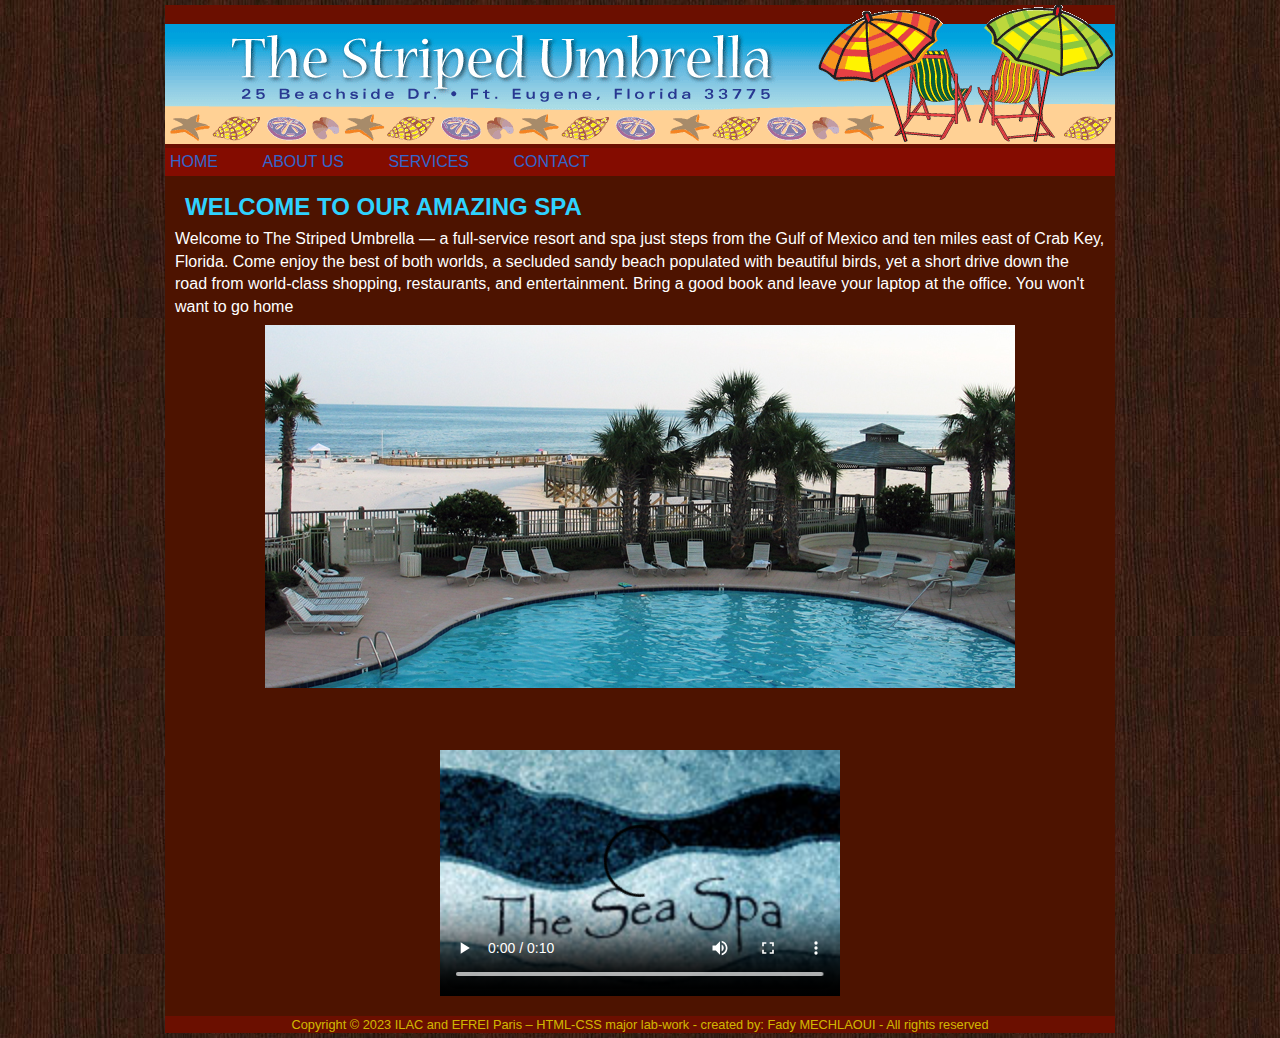
<file: index.html>
<!DOCTYPE html>
<html lang="en">
  <head>
    <meta charset="utf-8">
    <title>My Website - Home</title>

    <!--Insert CSS style -->
    <link rel="stylesheet" type="text/css" href="css/style.css">
  </head>
  <body>
    <div class="container">
      <header>
        <!--
        The banner image (su_banner.gif) has to be here
        [Check point 3 part 1]
        -->
        <img src="assets/images/su_banner.gif" alt="su_banner.gif">

        <!-- The nav tag represents the main navigation -->
        <nav id="main-nav">
          <!--
Place your main navigation items here,
as explained in the instructions [Check point 3 part 2]
-->
          <!-- Unordered list (<ul>) with list items (<li>) and hyperlinks (<a>)-->
          <ul>
            <li><a href="index.html">Home</a></li>
            <li><a href="about.html">About Us</a></li>
            <li><a href="services.html">Services</a></li>
            <li><a href="contact.html">Contact</a></li>
          </ul>
        </nav>

        <!-- All webpages must share the same header AND footer -->
      </header>
      <main class="content">
        <!-- place your main page contents here,
as explained in the instructions for each page -->
        <h2>Welcome To Our Amazing Spa</h2>

        <p>
          Welcome to The Striped Umbrella — a full-service resort and spa just
          steps from the Gulf of Mexico and ten miles east of Crab Key, Florida.
          Come enjoy the best of both worlds, a secluded sandy beach populated
          with beautiful birds, yet a short drive down the road from world-class
          shopping, restaurants, and entertainment. Bring a good book and leave
          your laptop at the office. You won't want to go home
        </p>


        <!-- NOTE: To answer this question, you need to add attribute/value class= "img-centre" to the img
        element in the index page only -->
        <img class= "img-centre" src="assets/images/pool.jpg" alt="pool.jpg">

        <!-- Saut de  ligne -->
        <br>
        <br>

        <!-- Video Code Block-->
        <!-- Use the `controls` attributes to add video controls, such as play, pause, volume, and others-->
        <!-- Use the `poster` attribute to add a poster image to your video that is displayed as a background before playing the video -->
        <video width="400" controls poster="assets/images/sea_spa_logo.jpg">
          <!-- height="360" -->
          <source src="assets/media/w3schooldemo.mp4" type="video/mp4">
          Your browser does not support the video tag.
        </video>
      </main>
      <footer>
        <!-- place the footer content here -->
        Copyright © 2023 ILAC and EFREI Paris – HTML-CSS major lab-work -
        created by: Fady MECHLAOUI - All rights reserved
      </footer>
    </div>
  </body>
</html>
</file>
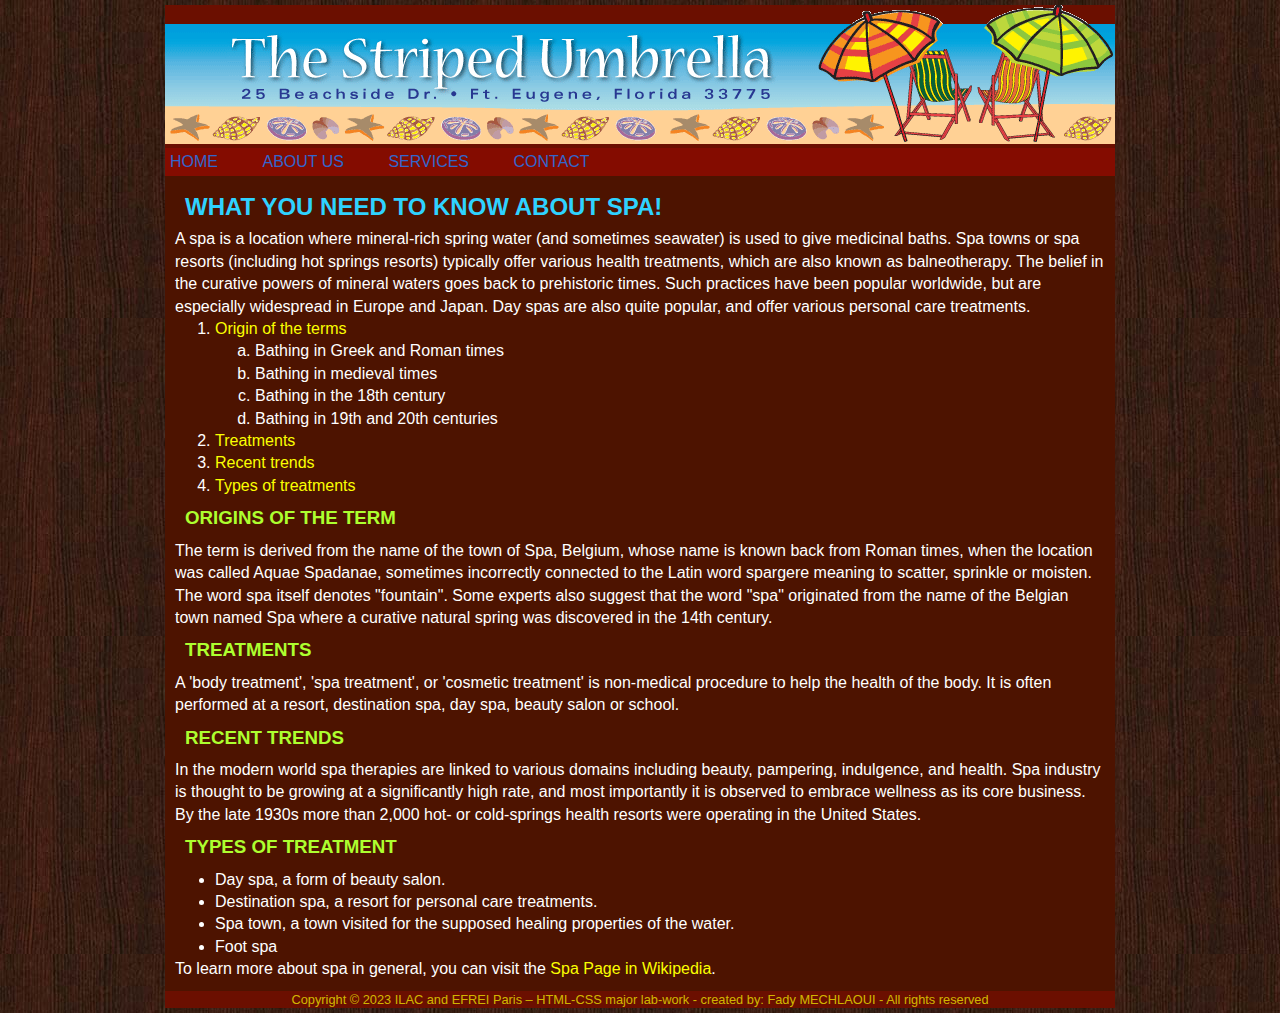
<file: about.html>
<!DOCTYPE html>

<html lang="en">
  
  <head>
    <meta charset="utf-8">
    <title>My Website - About Us</title>
    
    <!--Insert CSS style -->
    <link rel="stylesheet" type="text/css" href="css/style.css">
  </head>

  <body>
    <div class="container">
      <header>
        <!--
        The banner image (su_banner.gif) has to be here
        [Check point 3 part 1]
        -->
        <img src="assets/images/su_banner.gif" alt="su_banner.gif">

        <!-- The nav tag represents the main navigation -->
        <nav id="main-nav">
          <!--
Place your main navigation items here,
as explained in the instructions [Check point 3 part 2]
-->
          <!-- Unordered list (<ul>) with list items (<li>) and hyperlinks (<a>)-->
          <ul>
            <li><a href="index.html">Home</a></li>
            <li><a href="about.html">About Us</a></li>
            <li><a href="services.html">Services</a></li>
            <li><a href="contact.html">Contact</a></li>
          </ul>
        </nav>

        <!-- All webpages must share the same header AND footer -->
      </header>
      <main class="content">
        <!-- place your main page contents here,
as explained in the instructions for each page -->
        <h2>What you need to know about spa!</h2>

        <p>
          A spa is a location where mineral-rich spring water (and sometimes
          seawater) is used to give medicinal baths. Spa towns or spa resorts
          (including hot springs resorts) typically offer various health
          treatments, which are also known as balneotherapy. The belief in the
          curative powers of mineral waters goes back to prehistoric times. Such
          practices have been popular worldwide, but are especially widespread
          in Europe and Japan. Day spas are also quite popular, and offer
          various personal care treatments.
        </p>

        <!-- Ordered Lists-->
        <ol>
          <!-- <a> tags must be in-between-->
          <li>
            <a href="https://en.wikipedia.org/wiki/Spa#Origins_of_the_term">
              Origin of the terms
            </a>

              <!-- Use of the `type` attribute with oredered lists-->
            <ol type="a">
              <li>Bathing in Greek and Roman times</li>
              <li>Bathing in medieval times</li>
              <li>Bathing in the 18th century</li>
              <li>Bathing in 19th and 20th centuries</li>
            </ol>
          </li>
          
          <li>
            <a href="https://en.wikipedia.org/wiki/Spa#Treatments">
              Treatments
            </a>
          </li>
          <li>
            <a href="https://en.wikipedia.org/wiki/Spa#Recent_trends">
              Recent trends
            </a>
          </li>
          <li>
            <a href="https://en.wikipedia.org/wiki/Spa#Types_of_treatments">
              Types of treatments
            </a>
          </li>
        </ol>

        <h3>
            Origins of the term
        </h3>

        <p>
          The term is derived from the name of the town of Spa, Belgium, whose
          name is known back from Roman times, when the location was called
          Aquae Spadanae, sometimes incorrectly connected to the Latin word
          spargere meaning to scatter, sprinkle or moisten. The word spa itself
          denotes "fountain". Some experts also suggest that the word "spa"
          originated from the name of the Belgian town named Spa where a
          curative natural spring was discovered in the 14th century.
        </p>

        <h3>
            Treatments
        </h3>

        <p>
          A 'body treatment', 'spa treatment', or 'cosmetic treatment' is
          non-medical procedure to help the health of the body. It is often
          performed at a resort, destination spa, day spa, beauty salon or
          school.
        </p>

        <h3>
            Recent trends
        </h3>

        <p>
          In the modern world spa therapies are linked to various domains
          including beauty, pampering, indulgence, and health. Spa industry is
          thought to be growing at a significantly high rate, and most
          importantly it is observed to embrace wellness as its core business.
          By the late 1930s more than 2,000 hot- or cold-springs health resorts
          were operating in the United States.
        </p>

        <h3>
            Types of treatment
        </h3>

        <ul>
          <li>Day spa, a form of beauty salon.</li>
          <li>Destination spa, a resort for personal care treatments.</li>
          <li>
            Spa town, a town visited for the supposed healing properties of the
            water.
          </li>
          <li>Foot spa</li>
        </ul>

          To learn more about spa in general, you can visit the
          <a href="https://en.wikipedia.org/wiki/Spa">Spa Page in Wikipedia</a
          >.
        
      </main>
      <footer>
        <!-- place the footer content here -->
        Copyright © 2023 ILAC and EFREI Paris – HTML-CSS major lab-work -
        created by: Fady MECHLAOUI - All rights reserved
      </footer>
    </div>
  </body>

</html>
</file>
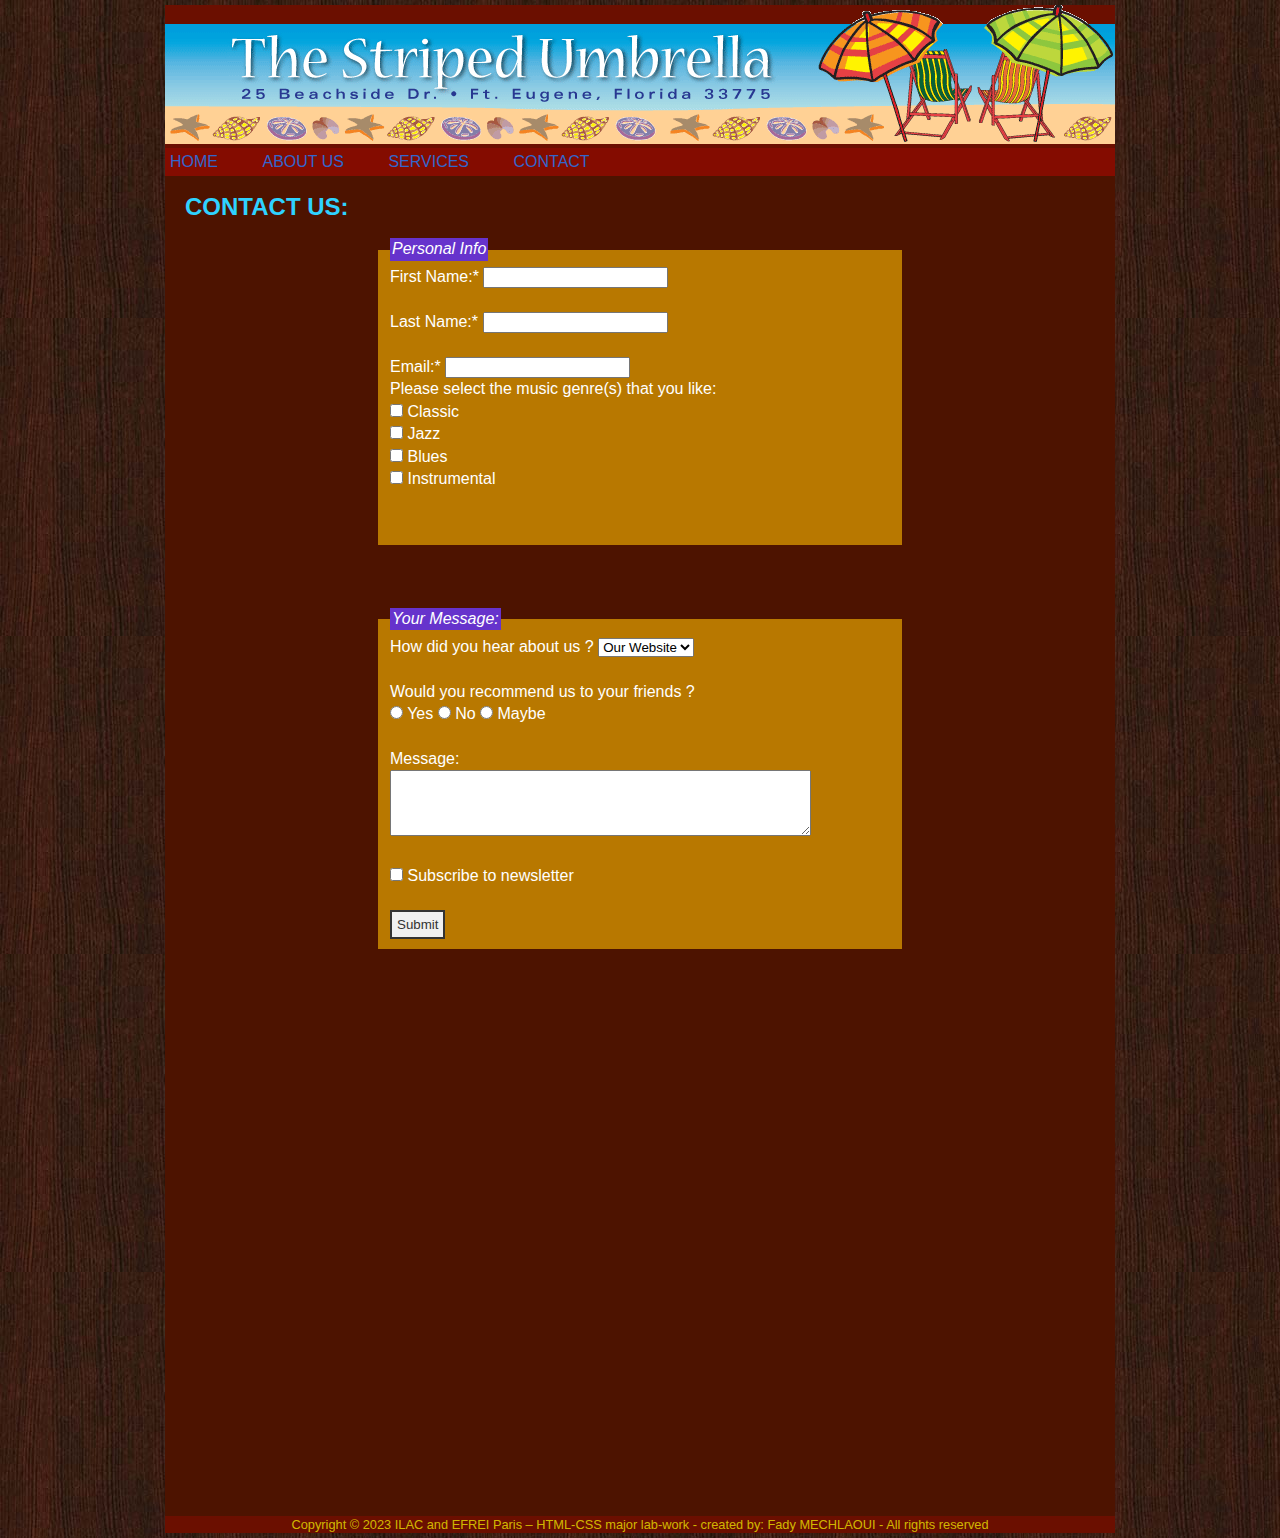
<file: contact.html>
<!DOCTYPE html>
<html lang="en">
  <head>
    <meta charset="utf-8">
    <title>My Website - Contact Us</title>

    <!--Insert CSS style -->
    <link rel="stylesheet" type="text/css" href="css/style.css">
  </head>

  <body>
    <div class="container">
      <header>
        <!--
        The banner image (su_banner.gif) has to be here
        [Check point 3 part 1]
        -->
        <img src="assets/images/su_banner.gif" alt="su_banner.gif">

        <!-- The nav tag represents the main navigation -->
        <nav id="main-nav">
          <!--
Place your main navigation items here,
as explained in the instructions [Check point 3 part 2]
-->
          <!-- Unordered list (<ul>) with list items (<li>) and hyperlinks (<a>)-->
          <ul>
            <li><a href="index.html">Home</a></li>
            <li><a href="about.html">About Us</a></li>
            <li><a href="services.html">Services</a></li>
            <li><a href="contact.html">Contact</a></li>
          </ul>
        </nav>

        <!-- All webpages must share the same header AND footer -->
      </header>
      <main class="content">
        <!-- place your main page contents here,
as explained in the instructions for each page -->

        <h2>Contact Us:</h2>

        <!-- fieldset tag to draw a square and name it with the legend tag-->
        <fieldset>
            <legend>Personal Info</legend>
        <form action="submit.php" method="post">
          <label for="firstName">First Name:*</label>
          <input
            type="text"
            id="firstName"
            name="firstName"
            required
            maxlength="25">
          <br><br>

          <label for="lastName">Last Name:*</label>
          <input
            type="text"
            id="lastName"
            name="lastName"
            required
            maxlength="25"
            >
            <br><br>

          <label for="email">Email:*</label>
          <input type="email" id="email" name="email" required maxlength="35">

          <p>Please select the music genre(s) that you like:</p>

          
            <input
              type="checkbox"
              id="musicGenre1"
              name="musicGenre1"
              value="classicMusic"
            >
            <label for="musicGenre1"> Classic</label><br>

            <input
              type="checkbox"
              id="musicGenre2"
              name="musicGenre2"
              value="jazzMusic"
            >
            <label for="musicGenre2"> Jazz</label><br>

            <input
              type="checkbox"
              id="musicGenre3"
              name="musicGenre3"
              value="bluesMusic"
            >
            <label for="musicGenre3"> Blues</label><br>

            <input
              type="checkbox"
              id="musicGenre4"
              name="musicGenre4"
              value="instrumentalMusic"
            >
            <label for="musicGenre4"> Instrumental</label>
        </form>
          <br><br>
        </fieldset>

        <br>


        <fieldset>
            <legend>Your Message:</legend>

            How did you hear about us ?
            <!-- Select Feature -->
            <select>
                <option value="Our Website">Our Website</option>
                <option value="Friends">Friends</option>
                <option value="TV Adv.">TV Adv.</option>
                <option value="Other">Other</option>
            </select>

            <br>
            <br>

            Would you recommend us to your friends ? <br>
            <!-- <label for="gender">Gender:</label><br> -->
            <input type="radio" id="yes" name="answer" value="yes">
            <label for="yes">Yes</label>
            <input type="radio" id="no" name="answer" value="no">
            <label for="no">No</label>
            <input type="radio" id="maybe" name="answer" value="maybe">
            <label for="maybe">Maybe</label>

            <br>
            <br>

          <label for="message">Message:</label><br>
          <textarea
            id="message"
            name="message"
            rows="4"
            cols="50"
            required
          ></textarea
          ><br><br>

          
          <input
          type="checkbox"
          id="subscribe"
          name="subscribe"
          value="yes"
        >
          <label for="subscribe">Subscribe to newsletter</label>
          <br>
          <br>
          

          <input type="submit" value="Submit">
        </fieldset>

        <br>
        <br>
        <br>

        <iframe src="https://www.google.com/maps/embed?pb=!1m18!1m12!1m3!1d2885.865810933487!2d-79.3923354241583!3d43.671760551230705!2m3!1f0!2f0!3f0!3m2!1i1024!2i768!4f13.1!3m3!1m2!1s0x882b2e0b64e1140d%3A0xd11156503e310196!2sSpa%20at%20Four%20Seasons%20Toronto!5e0!3m2!1sfr!2sca!4v1694461555069!5m2!1sfr!2sca" width="600" height="450" style="border:1px;" allowfullscreen="" loading="lazy" referrerpolicy="no-referrer-when-downgrade"></iframe>

      </main>
      <footer>
        <!-- place the footer content here -->
        Copyright © 2023 ILAC and EFREI Paris – HTML-CSS major lab-work -
        created by: Fady MECHLAOUI - All rights reserved
      </footer>
    </div>
  </body>
</html>
</file>
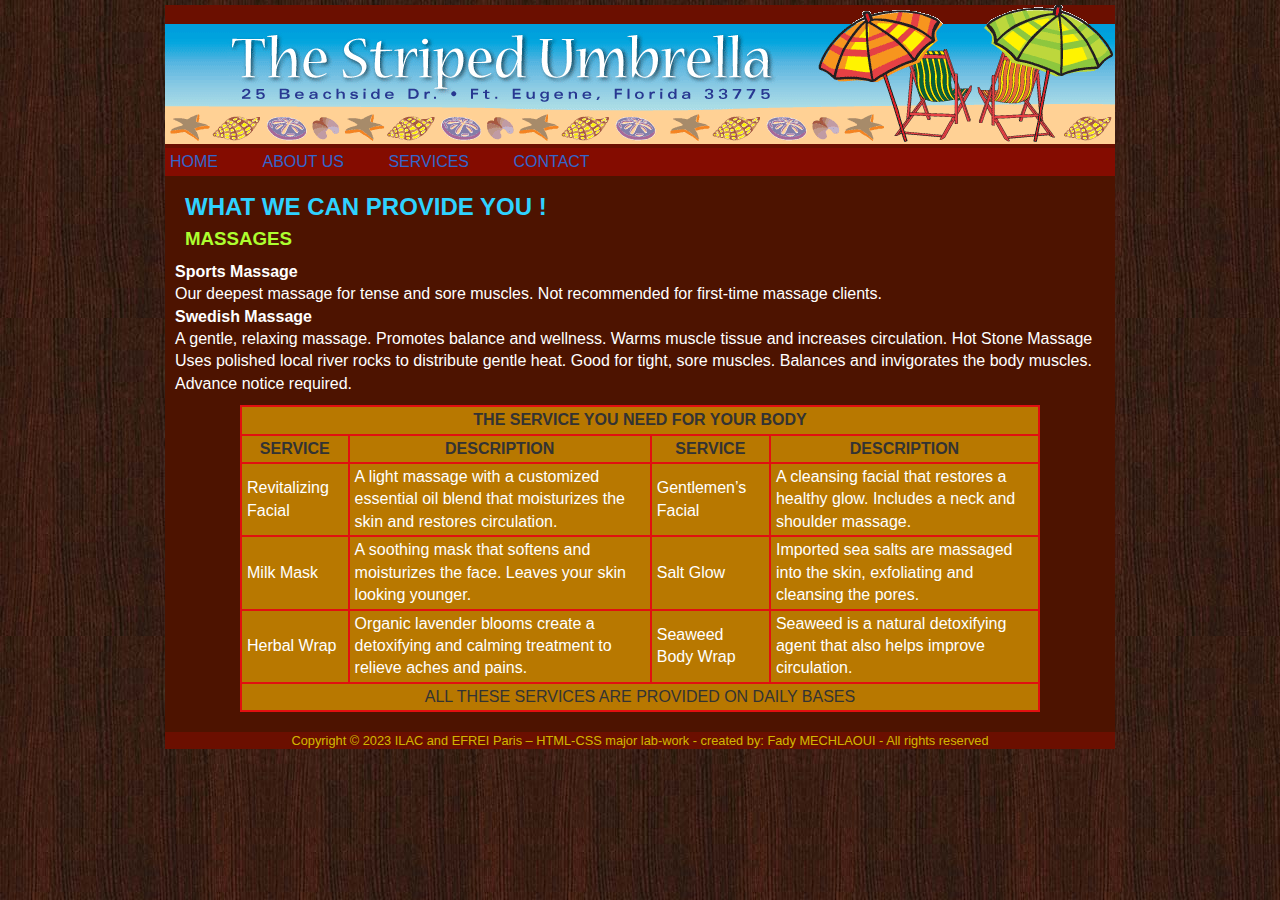
<file: services.html>
<!DOCTYPE html>
<html lang="en">
  <head>
    <meta charset="utf-8">
    <title>My Website - Our Services</title>

    <!--Insert CSS style -->
    <link rel="stylesheet" type="text/css" href="css/style.css">
  </head>
  <body>
    <div class="container">
      <header>
        <!--
        The banner image (su_banner.gif) has to be here
        [Check point 3 part 1]
        -->
        <img src="assets/images/su_banner.gif" alt="su_banner.gif">

        <!-- The nav tag represents the main navigation -->
        <nav id="main-nav">
          <!--
Place your main navigation items here,
as explained in the instructions [Check point 3 part 2]
-->
          <!-- Unordered list (<ul>) with list items (<li>) and hyperlinks (<a>)-->
          <ul>
            <li><a href="index.html">Home</a></li>
            <li><a href="about.html">About Us</a></li>
            <li><a href="services.html">Services</a></li>
            <li><a href="contact.html">Contact</a></li>
          </ul>
        </nav>

        <!-- All webpages must share the same header AND footer -->
      </header>
      <main class="content">
        <!-- place your main page contents here,
as explained in the instructions for each page -->

        <h2>What we can provide you !</h2>

        <h3>Massages</h3>

        <!-- Definition List -->
        <!-- dl stands for definition list, dt for definition title and dd for definition data -->
        <dl>
          <dt>Sports Massage</dt>
          <dd>
            Our deepest massage for tense and sore muscles. Not recommended for
            first-time massage clients.
          </dd>

          <dt>Swedish Massage</dt>
          <dd>
            A gentle, relaxing massage. Promotes balance and wellness. Warms
            muscle tissue and increases circulation. Hot Stone Massage Uses
            polished local river rocks to distribute gentle heat. Good for
            tight, sore muscles. Balances and invigorates the body muscles.
            Advance notice required.
          </dd>
        </dl>

        <!-- Table -->
        <table border="1">
          <thead>
            <tr>
              <th colspan="4">The service you need for your body</th>
            </tr>
          </thead>

          <tbody>
            <tr>
              <th>Service</th>
              <th>Description</th>
              <th>Service</th>
              <th>Description</th>
            </tr>

            <tr>
              <td>Revitalizing Facial</td>
              <td>
                A light massage with a customized essential oil blend that
                moisturizes the skin and restores circulation.
              </td>
              <td>Gentlemen’s Facial</td>
              <td>
                A cleansing facial that restores a healthy glow. Includes a neck
                and shoulder massage.
              </td>
            </tr>

            <tr>
              <td>Milk Mask</td>
              <td>
                A soothing mask that softens and moisturizes the face. Leaves
                your skin looking younger.
              </td>
              <td>Salt Glow</td>
              <td>
                Imported sea salts are massaged into the skin, exfoliating and
                cleansing the pores.
              </td>
            </tr>

            <tr>
              <td>Herbal Wrap</td>
              <td>
                Organic lavender blooms create a detoxifying and calming
                treatment to relieve aches and pains.
              </td>
              <td>Seaweed Body Wrap</td>
              <td>
                Seaweed is a natural detoxifying agent that also helps improve
                circulation.
              </td>
            </tr>
          </tbody>

          <tfoot>
            <tr>
              <!-- style="font-weight: normal;" is used to have a non-bold font -->
              <th colspan="4" style="font-weight: normal">
                All these services are provided on daily bases
              </th>
            </tr>
          </tfoot>
        </table>
      </main>
      <footer>
        <!-- place the footer content here -->
        Copyright © 2023 ILAC and EFREI Paris – HTML-CSS major lab-work -
        created by: Fady MECHLAOUI - All rights reserved
      </footer>
    </div>
  </body>
</html>
</file>
<file: css/style.css>
/* Q0: All the elements have margin of 0 from the top, bottom, left, and right */

*
{
    margin: 0;
}


/* Q1: All the HTML5 new elements (The new semantic elements) that you have used in your code should be
displayed as block-level elements (for old browsers that don’t support them), so make sure to
follow/add the rule for that. (Please check my in-class notes/code) */

header, nav, footer 
{
    display: block;

/* Q5: Style the “header, nav, and footer” elements to share the following:
        a. Any Dark/Light background colour*/
        background-color: #ff00002b; /* Dark or light background color */
        
/*      b. Any Dark/Light foreground colour (normal font colour)*/
        color: #ffff00b5;

}


/* Q2: The <body> element has to be styled with:
        a. Any colour you prefer for the text*/

        body {
            color: #ffffff; 
          
/*      b. A background image, you can use any one from the 7 samples of dark-woodx.jpg. So, pick the
one that reflects the colour of your website.*/

        background-image: url('../assets/images/dark-wood1.jpg');
  


/*      c. The font family (face) is at least 3 options of any sans-serif fonts*/
        font-family: Arial, Helvetica, sans-serif; /* You can add more fonts as needed */

/*      d. Margin 0 for all the four sides (top, bottom, left, right)*/
        margin: 0;
        }

/* Q3: Style the <div> element with class “container” (it’s the main division that contains the entire HTML
elements inside the body)*/

/*      a. The width value can be 950px You can also use max-width: 1300px or any other value (Up
to you) but using 950px is better for this lab-work because the width of the banner image*/
            div{
                width: 950px;
            

/*b. 5px margin from top and bottom*/

            /* 5px margin from top and bottom, auto for centering horizontally */
            margin: 5px auto;

/*c. The div has to be aligned centered based in the browser window (about the left/right margins).
Using the CSS trick to center a block level element*/
            
            /* adding the auto attribute to the margin CSS rule did the trick */

/* d. Apply any background colour that you prefer */
                background-color:  #4d1300;
            }

/* Q4: Style any element with class value of “content”, in other word target the class named “content"*/

/*      a. The line height (of the text) should be 1.4em*/

            .content {
                /* Set the line height, the distance between two texts, to 1.4em */
                line-height: 1.4em;
                
                /* 10px padding on all sides */
                padding: 10px; 
              }


/*      b. 10px padding to all the sides*/

/* Q6: Style the unordered list element <ul> which is inside <nav> element (styling only a ul child of any nav
element)*/
            /* Style an unordered list <ul> that is a child of a <nav> */
            nav ul {
                /*a. 0 margin from all the sides*/
                margin: 0;

                /*b. 5px padding from all the sides*/
                padding: 5px;
            }

/* Q7: Style the list items <li> of the main navigation (nav), or inside the nav element*/
            nav li{

/*      a. To be displayed horizontally (Remember that <li> is a block-level element) */
                display: inline-block;
/*      b. Adding margin of 40px to the right of each list item */
                margin-right: 40px;

/*      c. All the navigation items should be displayed as Uppercase */
                text-transform: uppercase;
            }

            /* Normal link (unvisited) */


/* Q8: Add the 4 pseudo classes effect to the anchor tags/elements of the main navigation list items, the
colour should be changed (Use any colours you like/prefer):
a. The normal link --> :link
b. The visited link --> :visited
c. The hover link --> :hover
d. The active link --> :active */

/*      a. Add CSS styles to the anchor tags (<a>) within the main navigation list items for the four pseudo-classes, :link, :visited, :hover,
 and :active */
                nav a:link {
                color: #3366cc; /* Change color for unvisited links */
                text-decoration: none; /* Remove underline */
                }

/*      b. Visited link */
                nav a:visited {
                color: #6633cc; /* Change color for visited links */
                text-decoration: none; /* Remove underline */
                }

/*      c. Hover link */
                nav a:hover {
                color: #cc3366; /* Change color on hover */
                text-decoration: underline; /* Add underline on hover */
                }

/*          d. Active link (when clicked) */
                nav a:active {
                color: #cc6633; /* Change color for active links (when clicked) */
                text-decoration: none; /* Remove underline */
                }

/* Q9. Style any anchor <a> element */

a {  
/*      a. Any colour you like */
        color: #fbff00;  

/*      b. No underline */
        text-decoration: none; /* This removes the underline */
}


/* Q10. Style the three headings: h1, h2, and h3:
a. To have margin of 10px for all the sides
b. With Uppercase letters
c. Different dark/light colour */

h1{
    margin: 10px;
    text-transform: uppercase;
    color: #d900ff;
}

h2{
    margin: 10px;
    text-transform: uppercase;
    color: #2fd2ff;
}

h3{
    margin: 10px;
    text-transform: uppercase;
    color: #adff2f;

}

/* Style the custom class "img-centre" */
.img-centre {
    display: block; /* Make the image a block-level element */
    margin: 5px auto; /* 5px margin from top and bottom, auto for horizontal centering */
    padding: 2px; /* 2px padding to all sides */
  }


/* Q12. Style the <audio> and <video> elements */


audio, video {
/* a. Centre any audio or video element (horizontally)
[Don’t forget that video/audio are both inline elements] */
display: block; /* To make them block-level elements */

/*b. With margin of 10px from the top and bottom */
margin: 10px auto; /* Center horizontally and add margin */
}

/* 13. Style any <table> element */
table{
    /* a. The width is 800px */
    width: 800px;

    /* b. Centre the table horizontally with 10px of margining from the top and bottom sides */
    margin: 10px auto;

    /* c. The table border has to be collapsed */
    border-collapse: collapse;     /* Collapse table borders */
}



/* Q14. Style both the <td> and <th> element of any table */

table td, table th{
    /* a. Having a border with any settings you like */
    border: 2.5px solid #e11010; /* Set a border with a color of your choice */

    /* b. Padding of 2px from the top/bottom and 5px from the left/right */
    padding: 2px 5px; /* Add padding of 2px from top/bottom and 5px from left/right */

    /* c. Any background colour (light/dark */
    background-color: #b87800; /* Set a background color of your choice */
}


/* Q15. Style both the <th> inside any table and the <td> inside the <tfoot>:
a. With Uppercase letters
b. Any background colour (dark/light)
c. Any colour (dark/light) */

/* Style <th> inside any table */
table th {
    text-transform: uppercase; /* Convert text to uppercase */
    background-color: #b87800; /* Set a background color of your choice (light) */
    color: #333; /* Set text color (dark) */
  }
  
  /* Style <td> inside the <tfoot> */
  tfoot td {
    text-transform: uppercase; /* Convert text to uppercase */
    background-color: #333; /* Set a background color of your choice (dark) */
    color: #f0f0f0; /* Set text color (light) */
  }
  
  /* Q16. Style any <dt> element */

  dt{
    /* a. Make it bold */
    font-weight: bold;
  }


/* Q17.  Style any <footer> element:
a. Change the font size to be 80% of the default font size or of the font size of the body
b. Align your text to the centre of the table
c. Add 1px of padding from the top/bottom and 0 from the right/left */

footer{
    font-size: 80%;
    text-align: center;
    padding: 1px 0;
}

iframe{
    /* used to make the <iframe> element a block-level element. By default, <iframe> is an
    inline element, so setting it to block-level allows you to center it horizontally and apply margins effectively. */
    display: block;

    margin: 10px auto;
}


fieldset{
    width: 500px;
    margin: 20px auto;
    border: 2px saddlebrown;
    background-color: #b87800;
}

legend{
    font-style: italic;
    background-color: #6633cc;
    color: #ffffff;
}

/* Style <input> element with type="submit" */
input[type="submit"] {
    border: 2px solid #333; /* Set border with a color of your choice */
    padding: 5px; /* Add padding of 5px for all sides */
    background-color: #f0f0f0; /* Set a background color of your choice */
    color: #333; /* Set text color of your choice */
  }

  
/* Style <input> element with type="submit" on hover */
input[type="submit"]:hover {
background-color: #333; /* Change the background color on hover to a different color */
color: #fff; /* Change the text color on hover to a different color */
cursor: pointer; /* Change the cursor to a hand icon */
}
</file>
